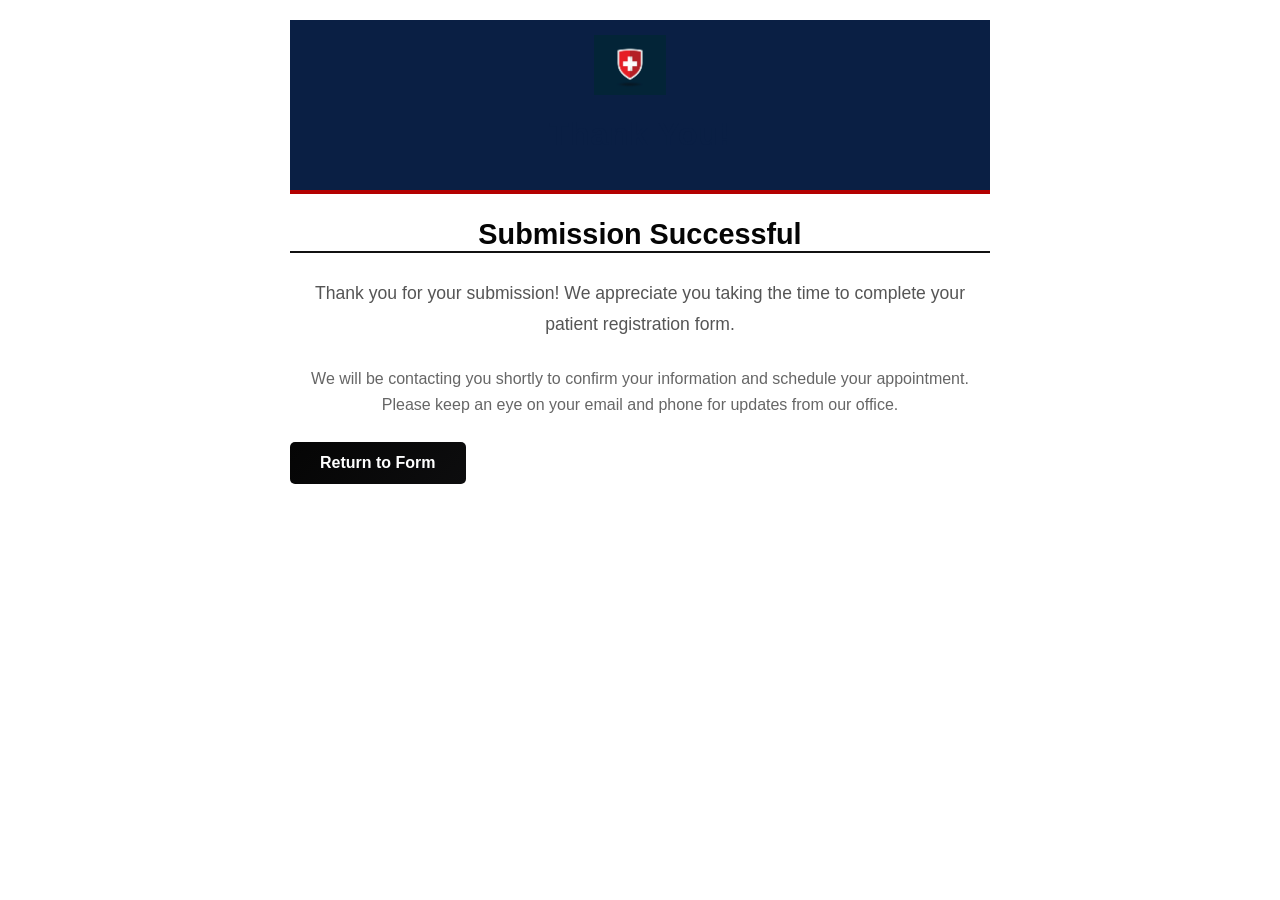
<file: thankyou.html>
<!--
Program name: thankyou.html
Author: Gabriel Lopez
Date created: 4/15/2026
Description: Thank you page displayed after successful form submission
-->

<!DOCTYPE html>
<html lang="en">
<head>
  <meta charset="utf-8">
  <meta name="viewport" content="width=device-width, initial-scale=1">
  <title>Thank You — Cross Physical Therapy</title>
  <link rel="stylesheet" href="style.css">
</head>
<body>
  <main class="container">
    <header>
      <img src="logo.png" alt="Clinic logo" class="logo">
      <h1>Thank You!</h1>
    </header>

    <section class="card">
      <h2 style="text-align: center; color: #050505; font-size: 1.8em; border-bottom: 2px solid hsla(0, 0%, 0%, 0.932);"> Submission Successful</h2>
      
      <p style="font-size: 1.1em; line-height: 1.8; margin: 25px 0; text-align: center; color: #555;">
        Thank you for your submission! We appreciate you taking the time to complete your patient registration form.
      </p>

      <p style="font-size: 1em; line-height: 1.6; margin: 0 0 25px 0; text-align: center; color: #666;">
        We will be contacting you shortly to confirm your information and schedule your appointment. 
        Please keep an eye on your email and phone for updates from our office.
      </p>

      <div class="section" style="flex-direction: row; justify-content: center;">
        <a href="index.html" style="padding: 12px 30px; background: linear-gradient(135deg, #050505 0%, #0d0d0e 100%); color: white; text-decoration: none; border-radius: 5px; font-weight: 600; transition: all 0.3s; border: none; cursor: pointer; display: inline-block;">
          Return to Form
        </a>
      </div>
    </section>
  </main>
</body>
</html>
</file>
<file: style.css>
/* Sticky footer setup */
html, body {
  height: 100%;
  margin: 0;
  padding: 0;
}

/* Font */
body {
  display: flex;
  flex-direction: column;
  font-family: 'Trebuchet MS', 'Lucida Sans Unicode', sans-serif;
  background-color: #ffffff;        /* White background */
  color: #000000;                   /* Black text */
}

#form-section {
  flex: 1;
}

/* Header Styling */
h1 {
  font-family: 'Impact', 'Arial Black', sans-serif;
  color: #0a1f44;                   
  letter-spacing: 1px;
}

/* Header Bar */
#header {
  background-color: #0a1f44;        
  color: #ffffff;                   
  padding: 15px;
  text-align: center;
  border-bottom: 4px solid #b30000; 
}

header {
  background-color: #0a1f44;         
  color: #ffffff;                   
  padding: 15px;
  text-align: center;
  border-bottom: 4px solid #b30000; 
}

#header img,
header img {
  vertical-align: middle;
  height: 60px;
  width: auto;
  margin-right: 20px;
}

.container {
  max-width: 700px;
  margin: 0 auto;
  padding: 20px;
  flex: 1;
}

/* Table Layout */
table {
  margin: 20px auto;
  border-collapse: collapse;
  width: 90%;
  border: 2px solid #0a1f44;        
}

td {
  padding: 10px;
  vertical-align: top;
}

/* Form Inputs */
input, select, textarea {
  font-family: 'Courier New', monospace;  /* font */
  font-size: 1em;
  width: 100%;
  box-sizing: border-box;
  border: 2px solid #0a1f44;              
  padding: 6px;
}

/* Textarea Resize */
textarea {
  resize: vertical;
}

/* Buttons */
input[type="submit"],
input[type="reset"] {
  background-color: #b30000;      
  color: #ffffff;
  padding: 10px 15px;
  margin: 10px 5px;
  border: 2px solid #000000;       
  cursor: pointer;
  font-weight: bold;
}

input[type="submit"]:hover,
input[type="reset"]:hover {
  background-color: #0a1f44;     
}

/* Footer */
#footer {
  background-color: #0a1f44;       
  color: #ffffff;
  text-align: center;
  padding: 10px;
  border-top: 4px solid #b30000;  
}

/* Labels */
label {
  display: inline-block;
  margin-right: 15px;
  font-weight: bold;
  color: #0a1f44;                 

}

/* Error Messages Color */
.error {
  display: block;
  margin-top: 5px;
  padding: 8px;
  background-color: #ffe6e6;
  border-left: 4px solid #b30000;
  border-radius: 3px;
  font-size: 0.95em;
  min-height: 20px;
  color: #b30000;
  font-weight: bold;
  visibility: hidden;
}
</file>
